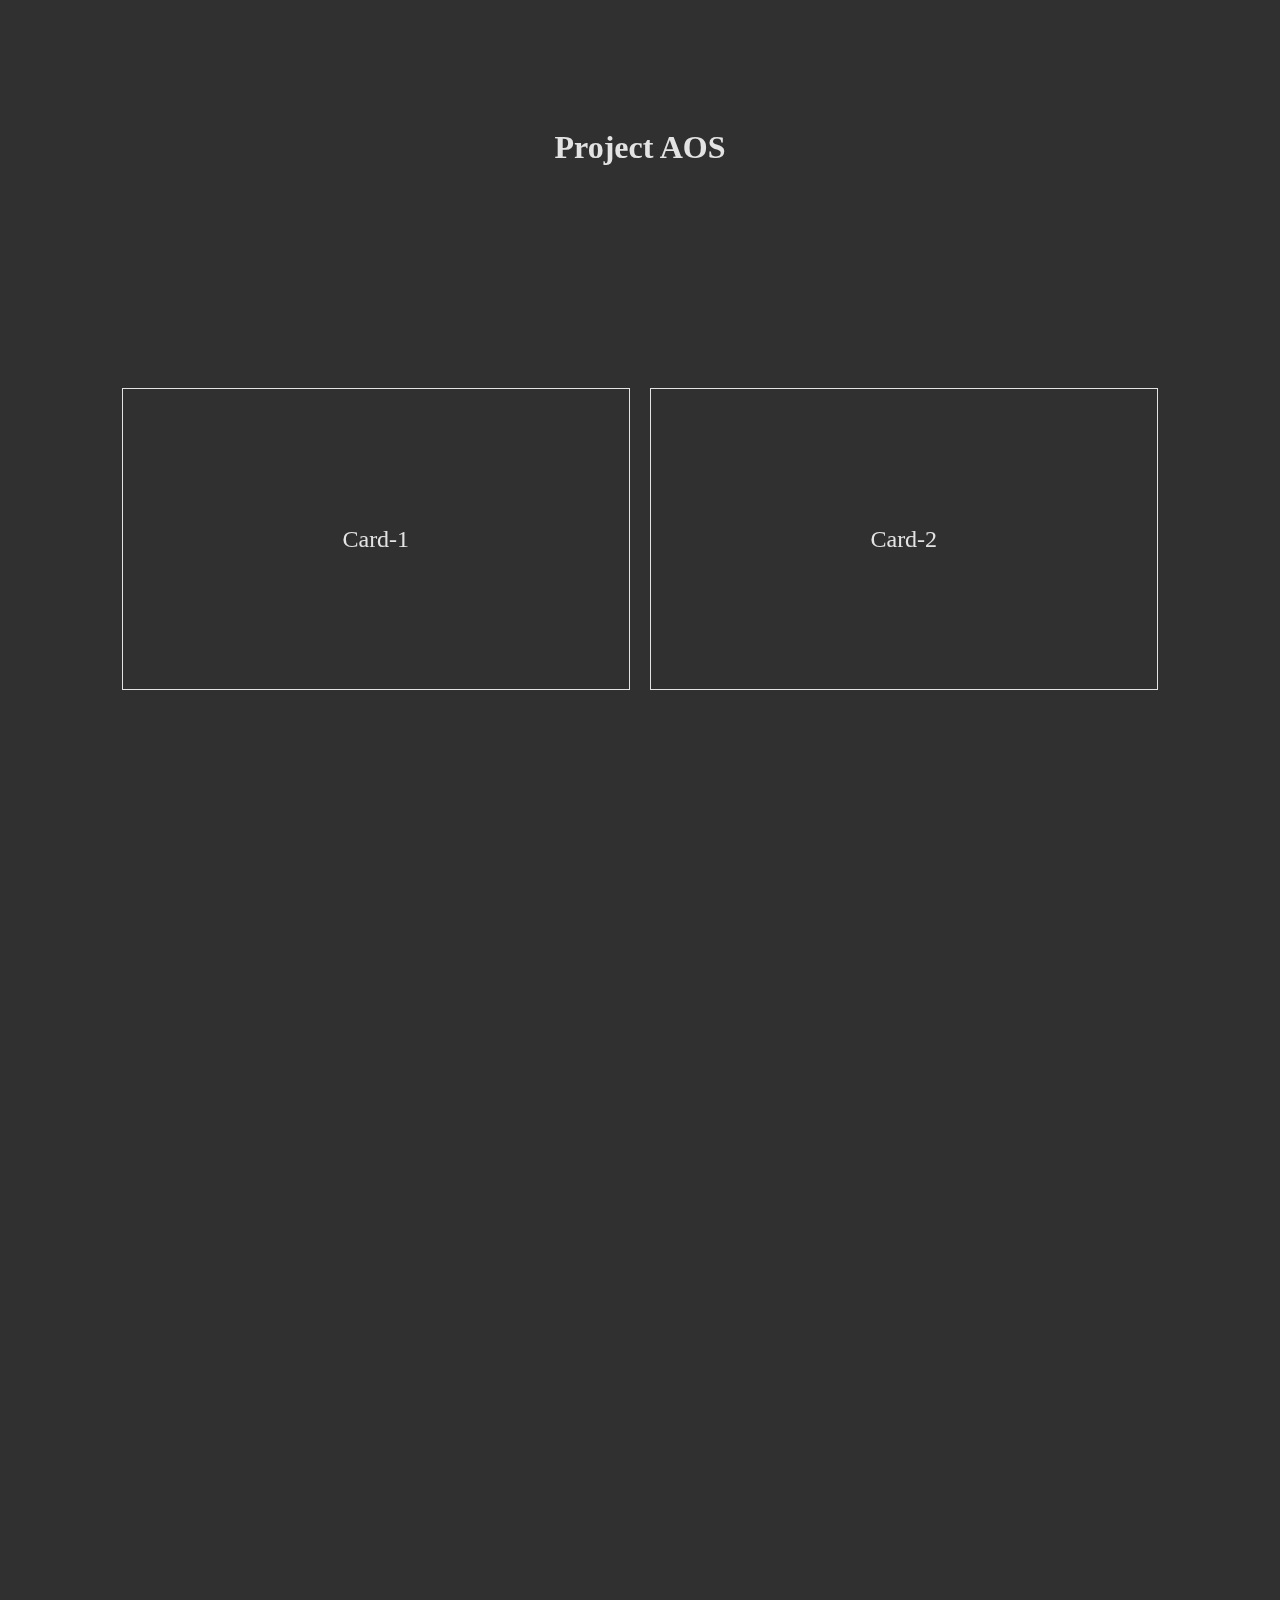
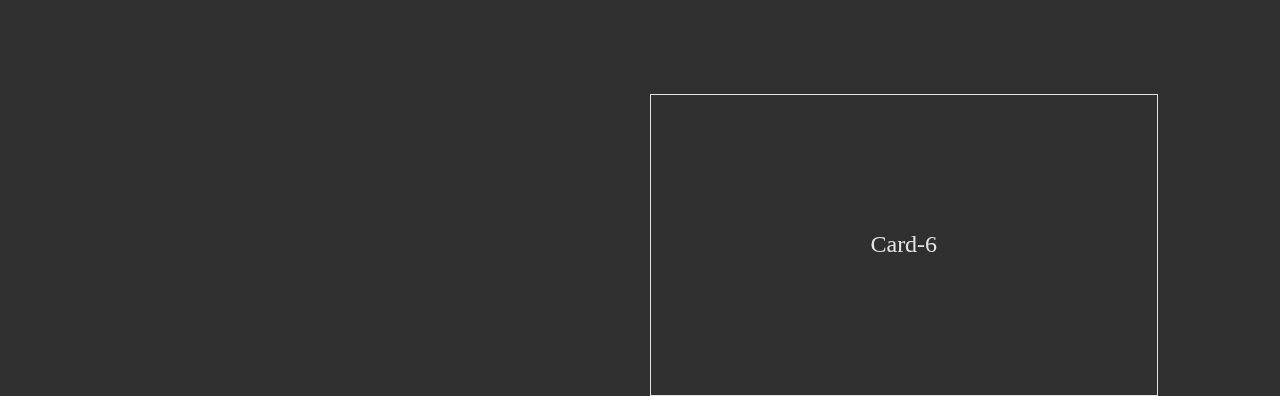
<file: index.html>
<!DOCTYPE html>
<html lang="en">

<head>
    <meta charset="UTF-8">
    <meta name="viewport" content="width=device-width, initial-scale=1.0">
    <link rel="stylesheet" href="https://unpkg.com/aos@next/dist/aos.css" />
    <title>Project AOS</title>
    <style>
        body {
            background-color: #303030;
            color: #e3e3e3;
        }

        header {
            text-align: center;
            padding: 100px;
        }

        .cards {
            display: flex;
            justify-content: center;
            flex-wrap: wrap;
        }

        .card {
            width: 40%;
            font-size: 24px;
            margin: 100px 10px;
            border: 1px solid #e3e3e3;
            height: 300px;
            display: flex;
            align-items: center;
            justify-content: center;
        }
    </style>
</head>

<body>
    <header>
        <h1 data-aos="flip-down" data-aos-duration="1000">Project AOS</h1>
    </header>
    <div class="cards">
        <div class="card" data-aos="flip-left" data-aos-delay="50" data-aos-duration="1000">
            Card-1
        </div>
        <div class="card" data-aos="flip-right" data-aos-delay="50" data-aos-duration="1000">
            Card-2
        </div>
        <div class="card" data-aos="fade" data-aos-delay="50" data-aos-duration="1000">
            Card-3
        </div>
        <div class="card" data-aos="fade-down" data-aos-delay="50" data-aos-duration="1000">
            Card-4
        </div>
        <div class="card" data-aos="zoom-in-up" data-aos-delay="50" data-aos-duration="1000">
            Card-5
        </div>
        <div class="card" data-aos="slide-up" data-aos-delay="50" data-aos-duration="1000">
            Card-6
        </div>
    </div>
    <script src="https://unpkg.com/aos@next/dist/aos.js"></script>

    <script src="REVISION.JS"></script>
    <script>
        AOS.init({
            once: false
        });
    </script>
</body>

</html>
</file>
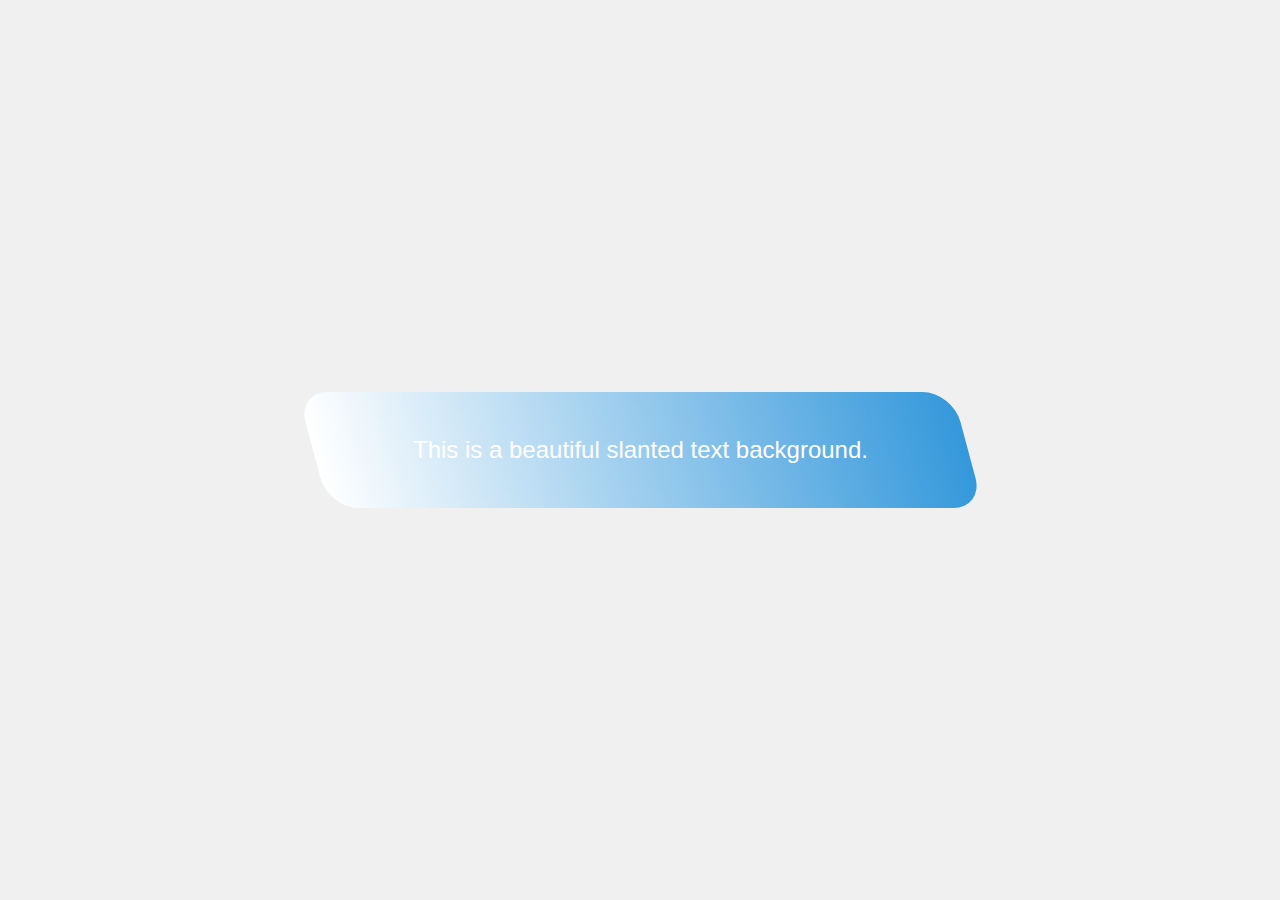
<file: bg.html>
<!DOCTYPE html>
<html lang="en">
<head>
<meta charset="UTF-8">
<meta name="viewport" content="width=device-width, initial-scale=1.0">
<title>Slanted Text Background</title>
<style>
  body {
    margin: 0;
    padding: 0;
    display: flex;
    justify-content: center;
    align-items: center;
    height: 100vh;
    background-color: #f0f0f0;
  }

  .slanted-text-container {
    position: relative;
    padding: 20px;
    background: linear-gradient(to left, #3498db, #ffffff);
    color: #fff;
    font-size: 24px;
    font-family: Arial, sans-serif;
    transform: skew(15deg);
    margin-left: 20px;
    margin-right: 20px;
    padding-left: 40px;
    padding-right: 40px;
    border-radius: 30px;
  }

  .slanted-text {
    transform: skew(-15deg);
    margin-left: 20px;
    margin-right: 20px;
    padding-left: 40px;
    padding-right: 40px;
  }
</style>
</head>
<body>
  <div class="slanted-text-container">
    <div class="slanted-text">
      <p>This is a beautiful slanted text background.</p>
    </div>
  </div>
</body>
</html>
</file>
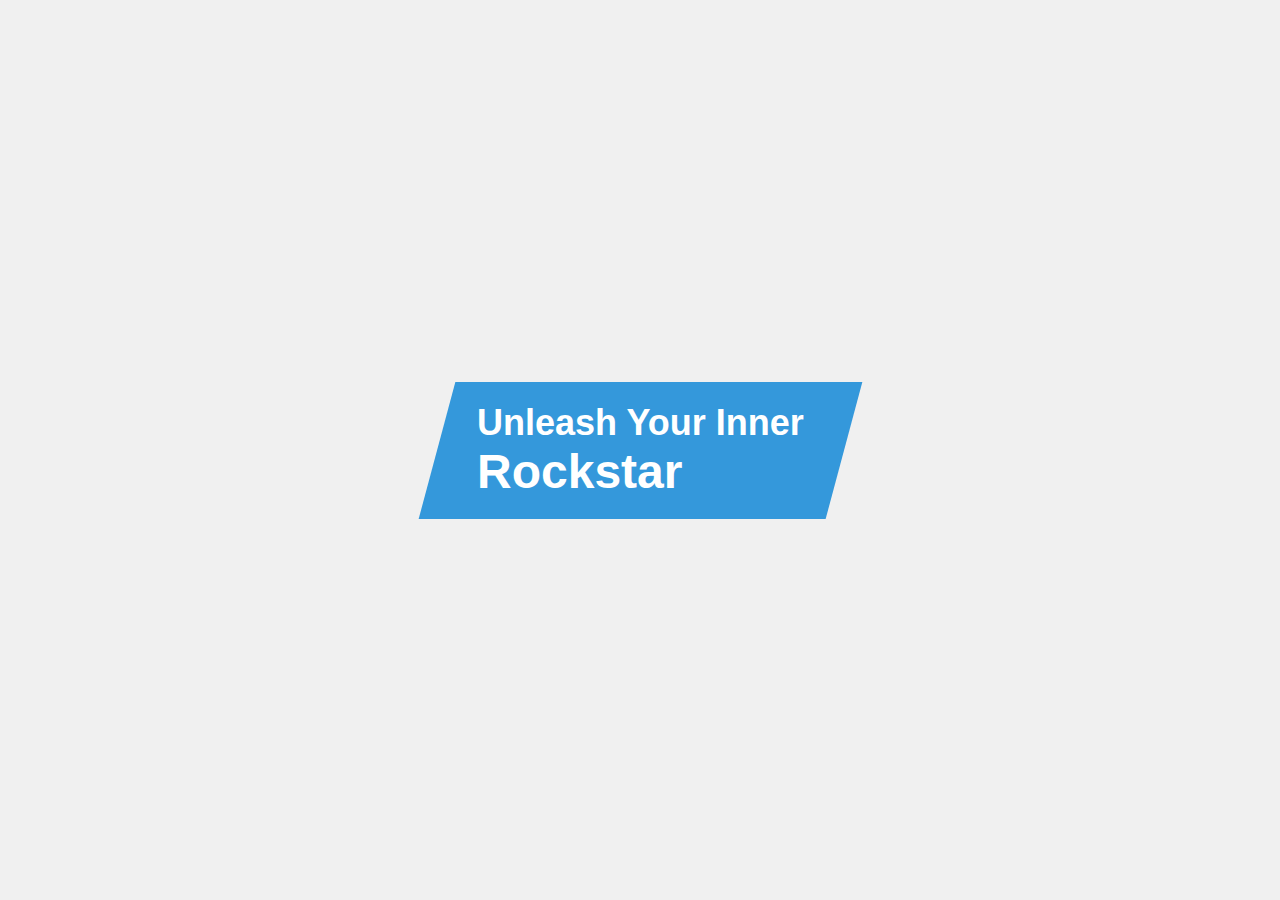
<file: class.html>
<!DOCTYPE html>
<html lang="en">
<head>
<meta charset="UTF-8">
<meta name="viewport" content="width=device-width, initial-scale=1.0">
<title>Slanted Text Background</title>
<style>
  body {
    margin: 0;
    padding: 0;
    display: flex;
    justify-content: center;
    align-items: center;
    height: 100vh;
    background-color: #f0f0f0;
  }

  .slanted-text-container {
    position: relative;
    padding: 20px;
    background-color: #3498db;
    color: #fff;
    font-size: 24px;
    font-family: Arial, sans-serif;
    transform: skew(-15deg);
    overflow: hidden;
  }

  .slanted-text {
    transform: skew(15deg);
    margin-left: -20px;
    margin-right: -20px;
    padding-left: 40px;
    padding-right: 40px;
  }

  .hero_section h1 {
    margin: 0; /* Remove default margin */
    font-size: 36px; /* Adjust font size */
  }

  .hero_section span {
    font-size: 48px; /* Adjust font size */
    font-weight: bold; /* Make the span text bold */
  }
</style>
</head>
<body>
  <div class="slanted-text-container">
    <div class="slanted-text">
      <div class="hero_section">
        <h1>Unleash Your Inner <br> <span> Rockstar </span></h1>
        <!-- <p>Meet good Vibes connect with new people, and create memories that last.</p> -->
      </div>
    </div>
  </div>
</body>
</html>
</file>
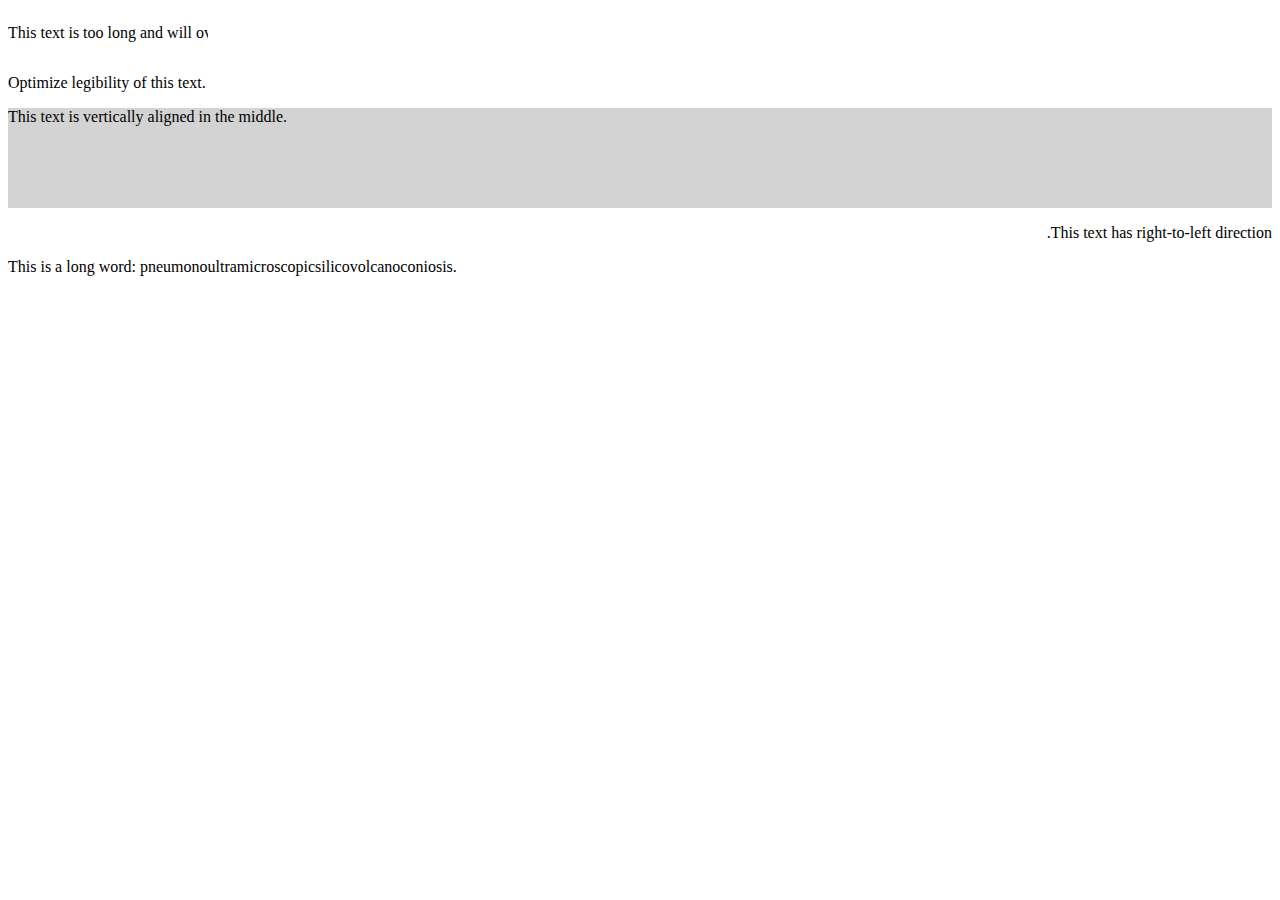
<file: css.html>
<!DOCTYPE html>
<html lang="en">
<head>
  <meta charset="UTF-8">
  <meta name="viewport" content="width=device-width, initial-scale=1.0">
  <title>Text Formatting Examples</title>
  <link rel="stylesheet" href="index.css">
</head>
<body>
  <!-- Text Overflow Example -->
  <div class="overflow-example">
    <p>This text is too long and will overflow its container.</p>
  </div>

  <!-- Text Rendering Example -->
  <p class="rendering-example">Optimize legibility of this text.</p>

  <!-- Vertical Alignment Example -->
  <div class="vertical-align-example" style="height: 100px; background-color: lightgray;">
    <span>This text is vertically aligned in the middle.</span>
  </div>

  <!-- Text Direction Example -->
  <div class="direction-example">
    <p>This text has right-to-left direction.</p>
  </div>

  <!-- Hyphenation Example -->
  <div class="hyphenation-example">
    <p>This is a long word: pneumonoultramicroscopicsilicovolcanoconiosis.</p>
  </div>
</body>
</html>
</file>
<file: index.css>
/* Text Overflow */
.overflow-example {
  width: 200px;
  height: 50px;
  overflow: hidden;
}

.overflow-example p {
  text-overflow: ellipsis;
  white-space: nowrap;
}

/* Text Rendering */
.rendering-example {
  text-rendering: optimizeLegibility;
}

/* Vertical Alignment */
.vertical-align-example {
  vertical-align: middle;
}

/* Text Direction */
.direction-example {
  direction: rtl;
  unicode-bidi: embed;
}

/* Hyphenation */
.hyphenation-example {
  hyphens: auto;
}
</file>
